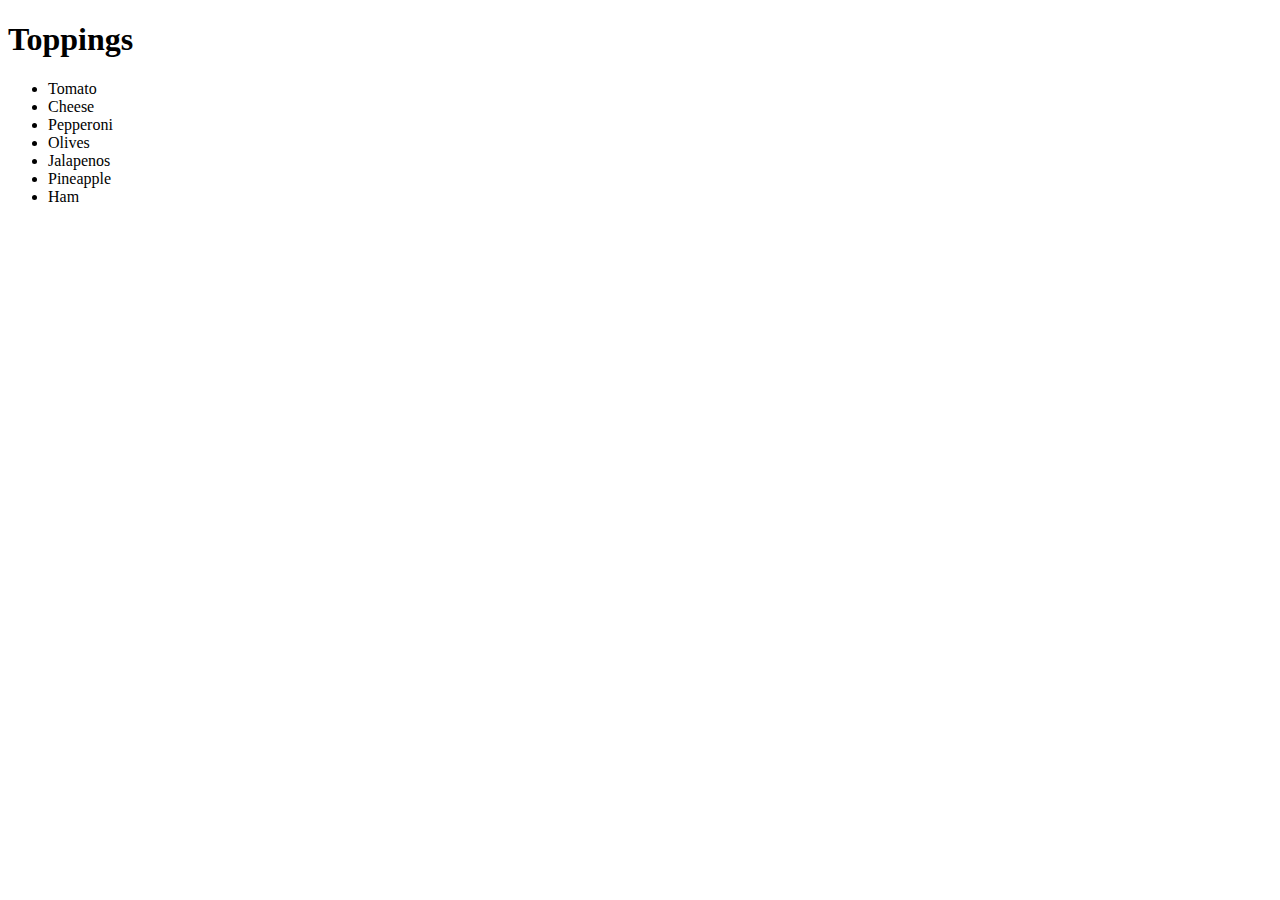
<file: test.html>
<!DOCTYPE html>
<html>
 
<head>
  <!-- <title>Dynamically Populate List Items</title>
  <style>
    h1 {
      font-family: sans-serif;
      font-size: 64px;
      color: #CCC;
      padding: 5px;
      margin: 5px;
    }
    ul {
      padding: 0;
      margin: 10px;
    }
    li {
      font-family: sans-serif;
      background-color:gold;
      float: left;
      clear: both;
      padding: 5px;
      list-style-type: none;
      margin: 10px;
      border-radius: 5px;
    }
  </style> -->
</head>
 
<body>
  <h1>Toppings</h1>
  <ul>
 
  </ul>
 
  <script>
    var toppings = ["Tomato", "Cheese", "Pepperoni", 
                    "Olives", "Jalapenos", "Pineapple", "Ham"];
 
    /*
      Add each topping from the toppings array 
      as a list item under the ul tag!
    */

    var ul = document.querySelector("ul");

for (var i = 0; i < toppings.length; i++) {
  var topping = toppings[i];

  var listItem = document.createElement("li");
  listItem.textContent = topping;

  ul.appendChild(listItem);
   }
  </script>
</body>
 
</html>
</file>
